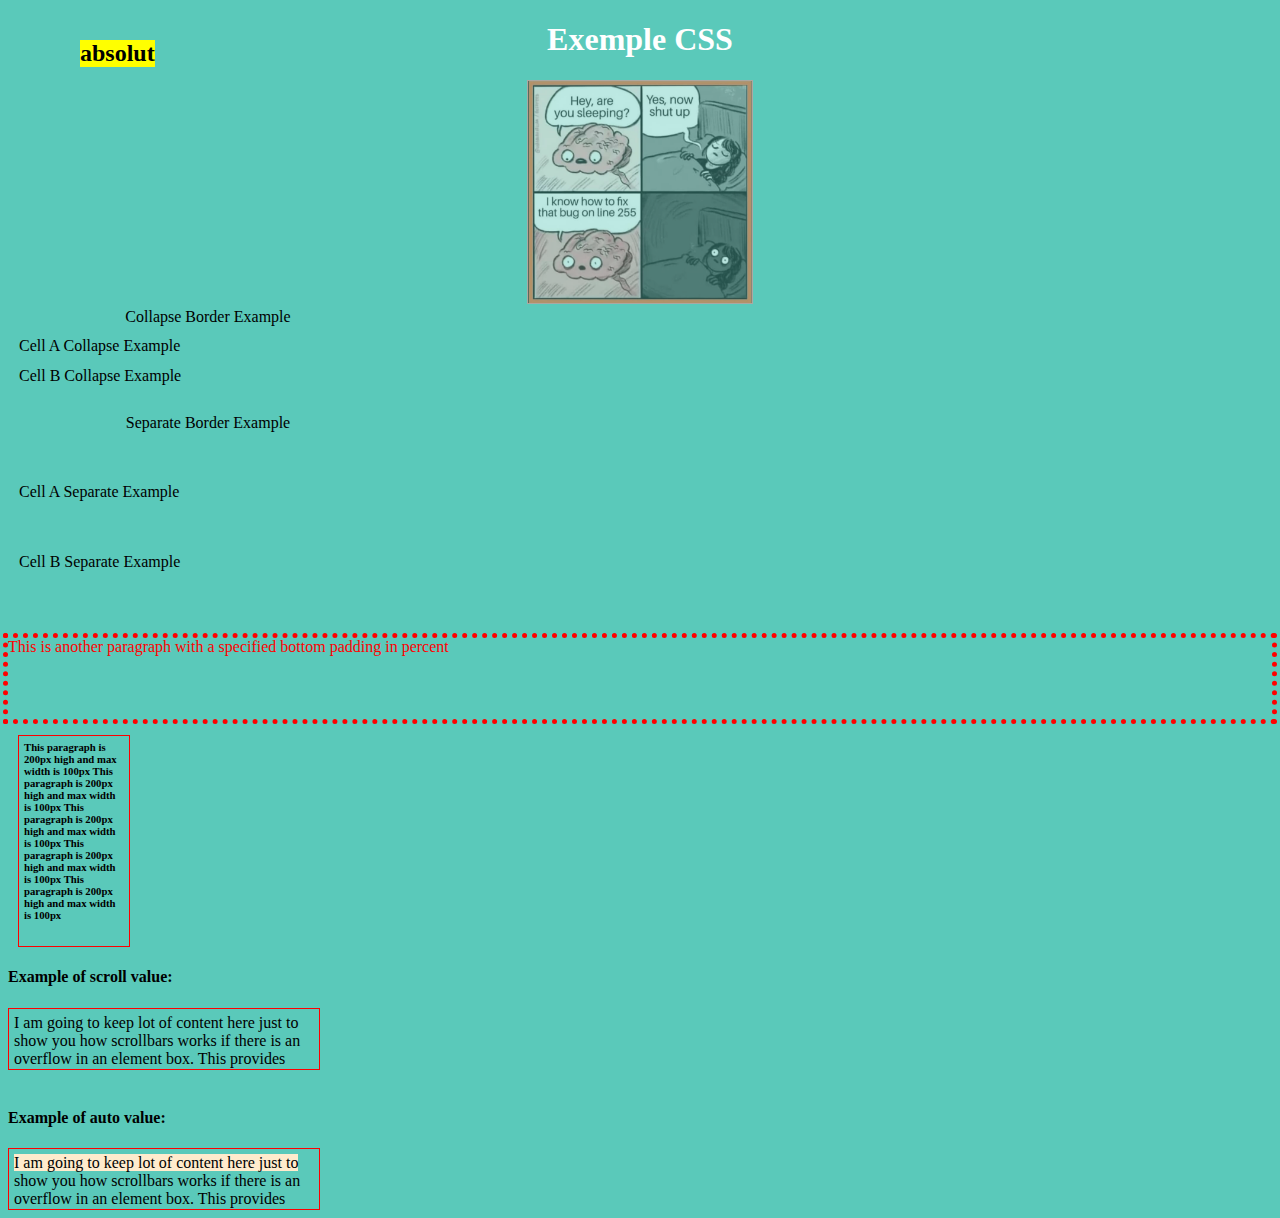
<file: index.html>
<!DOCTYPE html>
<html>
<head>
    <meta charset='utf-8'>
    <meta http-equiv='X-UA-Compatible' content='IE=edge'>
    <title>Page Title</title>
    <meta name='viewport' content='width=device-width, initial-scale=1'>
    <link rel='stylesheet' type='text/css' media='screen' href='main.css'>
</head>
<body>
    <h1> Exemple CSS</h1>
<center><img src="Programming-Memes-Programmer-while-sleeping.jpg"  alt="mon image" width="400" height="222"></br> </center>
<table class = "one">
    <caption>Collapse Border Example</caption>
    <tr><td class = "a"> Cell A Collapse Example</td></tr>
    <tr><td class = "b"> Cell B Collapse Example</td></tr>
 </table>
 <br />
 
 <table class = "two">
    <caption>Separate Border Example</caption>
    <tr><td class = "a"> Cell A Separate Example</td></tr>
    <tr><td class = "b"> Cell B Separate Example</td></tr>
 </table>

 <p>
    This is another paragraph with a specified bottom padding in percent
 </p>
 <h6 >
    This paragraph is 200px high and max width is 100px
    This paragraph is 200px high and max width is 100px
    This paragraph is 200px high and max width is 100px
    This paragraph is 200px high and max width is 100px
    This paragraph is 200px high and max width is 100px
 </h6>
 <h4>Example of scroll value:</h4>
      <div class = "scroll">
         I am going to keep lot of content here just to show you how 
         scrollbars works if there is an overflow in an element box. 
         This provides your horizontal as well as vertical scrollbars.
      </div>
      <br />
      
      <h4>Example of auto value:</h4>
      
      <div class = "auto">
         I am going to keep lot of content here just to show you how 
         scrollbars works if there is an overflow in an element box. 
         This provides your horizontal as well as vertical scrollbars.
      </div>
    <h2>absolut</h2>
    <!-- layers -->
    <!-- <div style = "background-color:red; 
         width:300px; 
         height:100px; 
         position:relative; 
         top:10px; 
         left:80px; 
         z-index:2">
      </div>
      
      <div style = "background-color:yellow; 
         width:300px; 
         height:100px; 
         position:relative; 
         top:-60px; 
         left:35px; 
         z-index:1;">
      </div>
      
      <div style = "background-color:green; 
         width:300px; 
         height:100px; 
         position:relative; 
         top:-220px; 
         left:120px; 
         z-index:3;">
      </div> -->
</body>
</html>
</file>
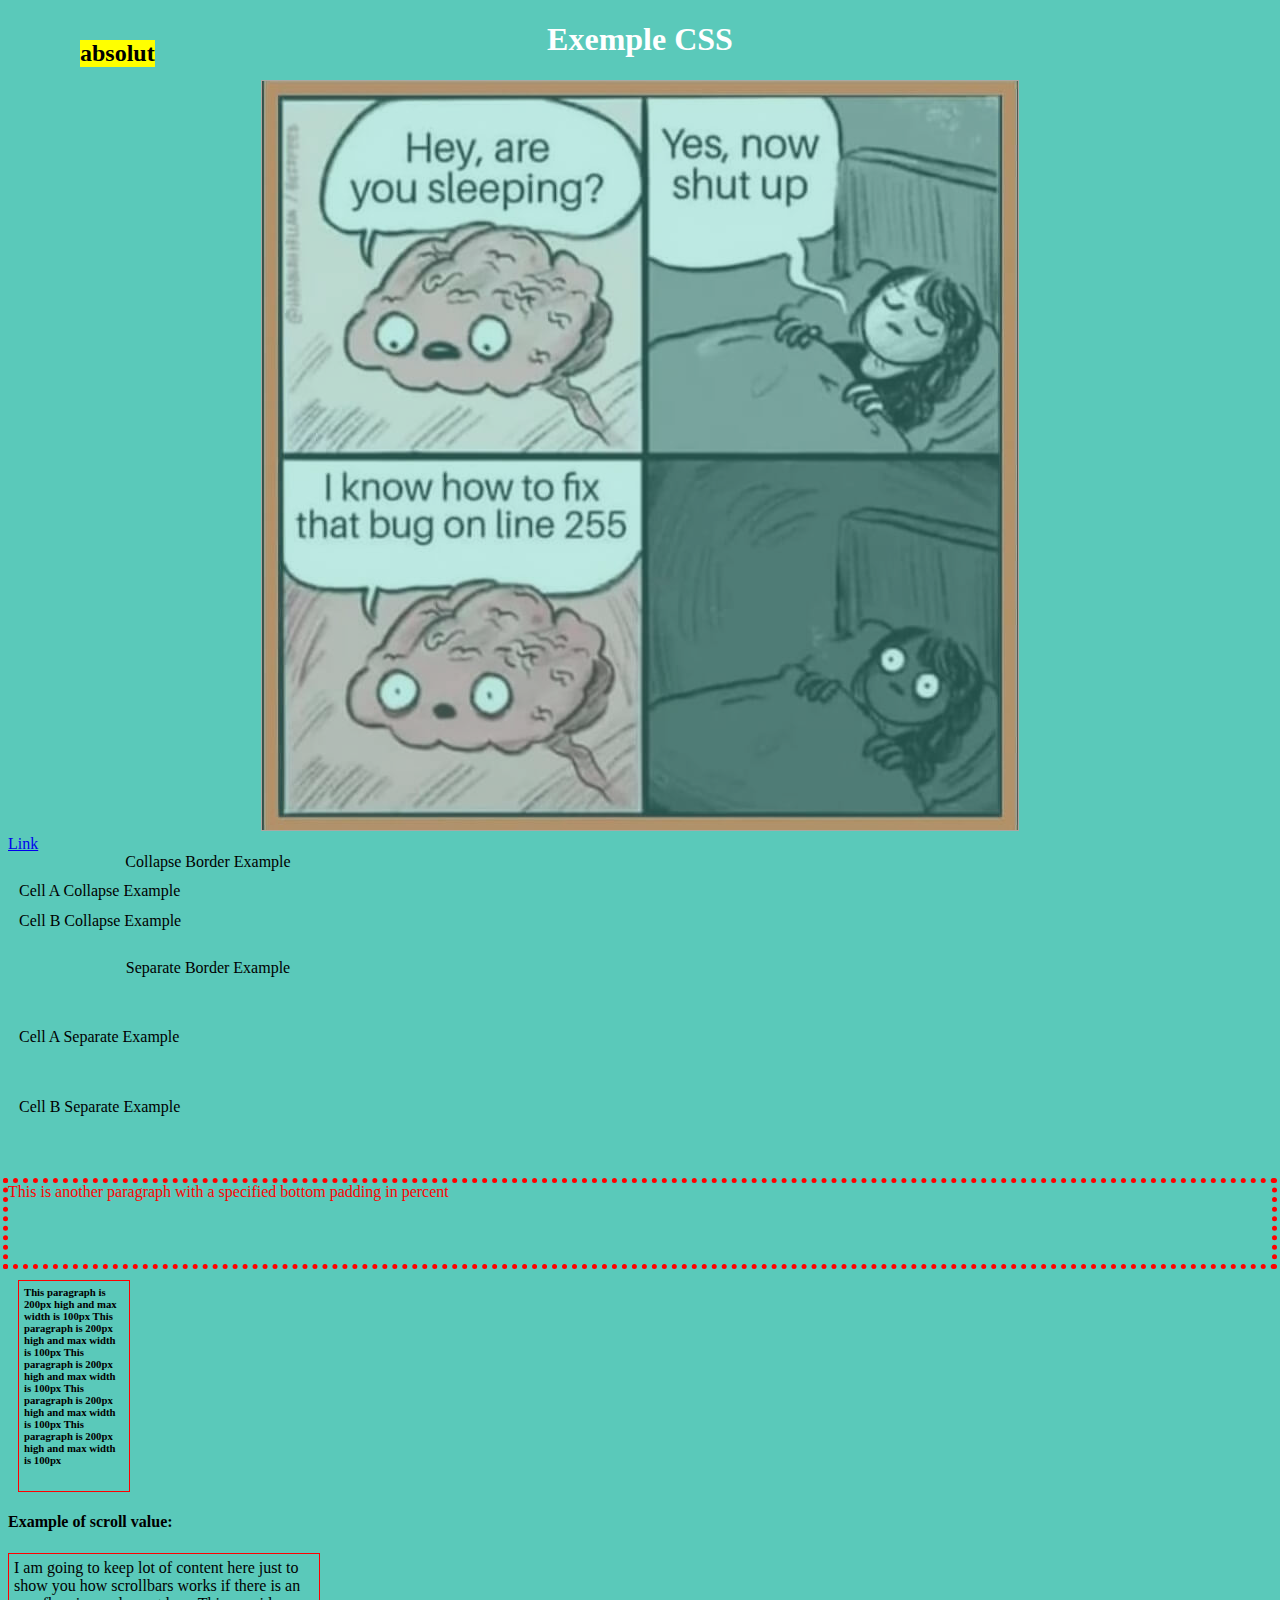
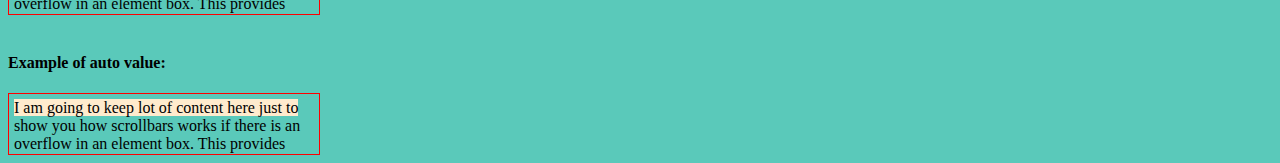
<file: index (1).html>
<!DOCTYPE html>
<html>
<head>
    <meta charset='utf-8'>
    <meta http-equiv='X-UA-Compatible' content='IE=edge'>
    <title>Page Title</title>
    <meta name='viewport' content='width=device-width, initial-scale=1'>
    <link rel='stylesheet' type='text/css' media='screen' href='main.css'>
</head>
<body>
    <h1> Exemple CSS</h1>
<center><img src="Programming-Memes-Programmer-while-sleeping.jpg"  alt="mon image" ></br> </center>

<a href = "https://www.w3schools.com/jsref/jsref_tostring_number.asp">Link</a>
<table class = "one">
    <caption>Collapse Border Example</caption>
    <tr><td class = "a"> Cell A Collapse Example</td></tr>
    <tr><td class = "b"> Cell B Collapse Example</td></tr>
 </table>
 <br />
 
 <table class = "two">
    <caption>Separate Border Example</caption>
    <tr><td class = "a"> Cell A Separate Example</td></tr>
    <tr><td class = "b"> Cell B Separate Example</td></tr>
 </table>

 <p>
    This is another paragraph with a specified bottom padding in percent
 </p>
 <h6 >
    This paragraph is 200px high and max width is 100px
    This paragraph is 200px high and max width is 100px
    This paragraph is 200px high and max width is 100px
    This paragraph is 200px high and max width is 100px
    This paragraph is 200px high and max width is 100px
 </h6>
 <h4>Example of scroll value:</h4>
      <div class = "scroll">
         I am going to keep lot of content here just to show you how 
         scrollbars works if there is an overflow in an element box. 
         This provides your horizontal as well as vertical scrollbars.
      </div>
      <br />
      
      <h4>Example of auto value:</h4>
      
      <div class = "auto">
         I am going to keep lot of content here just to show you how 
         scrollbars works if there is an overflow in an element box. 
         This provides your horizontal as well as vertical scrollbars.
      </div>
    <h2>absolut</h2>
    <!-- layers -->
    <!-- <div style = "background-color:red; 
         width:300px; 
         height:100px; 
         position:relative; 
         top:10px; 
         left:80px; 
         z-index:2">
      </div>
      
      <div style = "background-color:yellow; 
         width:300px; 
         height:100px; 
         position:relative; 
         top:-60px; 
         left:35px; 
         z-index:1;">
      </div>
      
      <div style = "background-color:green; 
         width:300px; 
         height:100px; 
         position:relative; 
         top:-220px; 
         left:120px; 
         z-index:3;">
      </div> -->
</body>
</html>
</file>
<file: main.css>
*{
    background-color: rgb(90, 201, 186);
  }  
  h1{  
      text-align: center;  
      color: rgb(255, 255, 255);  
  } 
  img{
    border: 1px solid rgb(226, 147, 147);
    float: center;
    width: auto;
    opacity: 0.6;
    /* visibility:hidden; */
  }
  img:hover {
    border: 10px solid rgb(228, 204, 67);
    border-radius: 15px;
    opacity: 1;
    /* cursor */
    cursor: pointer;
  }
  table.one {
    border-collapse:separate;
    width:400px;
    border-spacing:10px;
 }
 table.two {
    border-collapse:separate;
    width:400px;
    border-spacing:10px 50px;
 }
 /* outline */
 p{
   padding-bottom: 5%; 
   outline-width:5px;
   outline-style:dotted;
 }
 /* dimension */
 h6{
  max-width:100px;
   height:200px; 
   border:1px solid red; 
   padding:5px; margin:10px;
 }
 /* scroll */

 .scroll {
  display:block;
  border: 1px solid red;
  padding:5px;
  margin-top:5px;
  width:300px;
  height:50px;
  overflow:scroll;
}
.auto {
  display:block;
  border: 1px solid red;
  padding:5px;
  margin-top:5px;
  width:300px;
  height:50px;
  overflow:auto;
}


h2{
  position:absolute; left:80px; top:20px; background-color:yellow;
}
/* pseudo element */
.auto::first-line{
  background-color: blanchedalmond;
}
/* @ Rules */
p { color: #ff0000 !important; }
p { color: #000000; }
</file>
